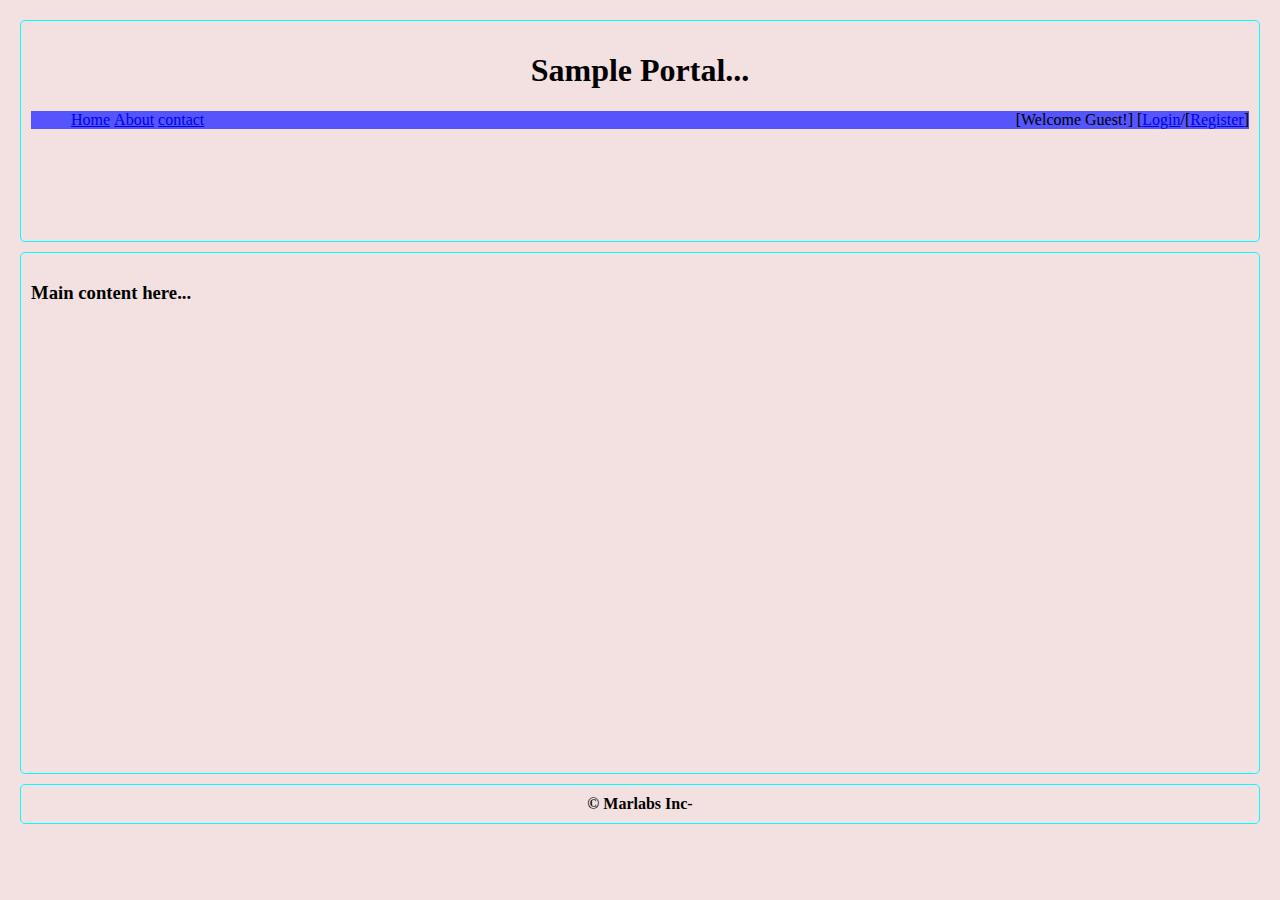
<file: Index.html>
﻿<!DOCTYPE html>
<html xmlns="http://www.w3.org/1999/xhtml">
<head>
    <title>Index Page</title>
   <link rel="stylesheet" href="styles.css" />
</head>
<body>
    <section id="header">
        <header>
            <h1>Sample Portal...</h1>           
        </header>
         <div style="float:right;">
                <div id="anonymouspanel">
                    [Welcome Guest!] [<a href="login.html">Login</a>/[<a href="register.html">Register</a>]
                </div>
             </div>
        <nav id="menu">
            <ul>
                <li>
                    <a href="Index.html">Home</a>
                </li>
                <li>
                <a href="about.html">About</a>
                </li>                  
                <li>
                    <a href="contact.html">contact</a>
                </li>
            </ul>
        </nav>
    </section>

    <section id="content">
        <header>
            <h3>Main content here...</h3>
        </header>
    </section>

    <section id="footer">
        <footer>
            &copy; Marlabs Inc-<span id="year"></span>
        </footer>
    </section>
</body>
</html>
</file>
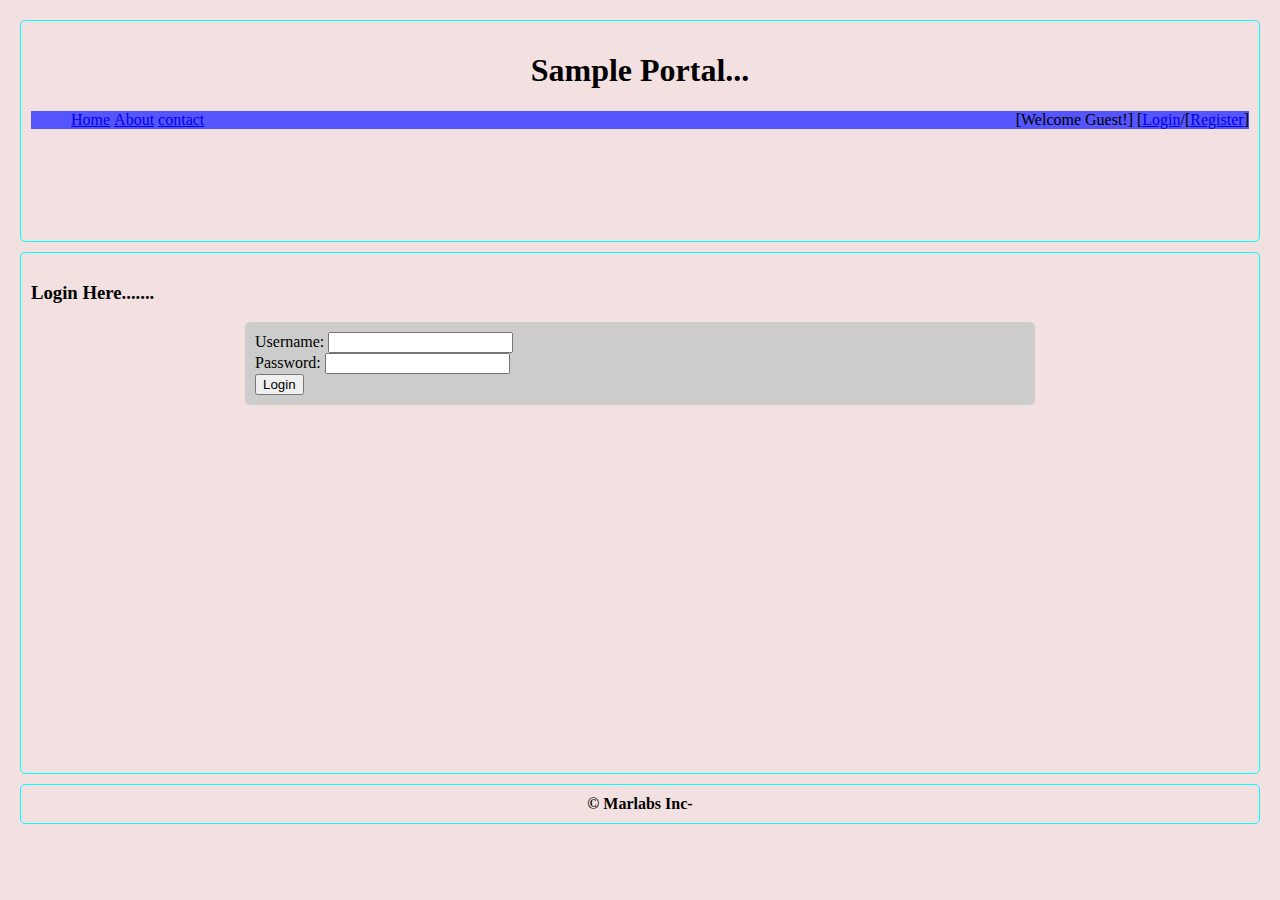
<file: CreateContact.html>
<!DOCTYPE html>
<html xmlns="http://www.w3.org/1999/xhtml">
<head>
    <title>Index Page</title>
    <link rel="stylesheet" href="styles.css" />
    <style>
        #box{
            width:770px;
            padding: 10px;
            background-color: #ccc;
            border-radius: 5px;
            margin: auto;
            overflow: auto;
        }
    </style>
    <script>
        window.onload = function () {
            if (sessionStorage["user"] != null || sessionStorage["user"] != undefined) {
                var user = JSON.parse(sessionStorage["user"]);
                document.getElementById("lblusername").innerHTML = user.username;
                document.getElementById("username").value = user.username;
                document.getElementById("password").value = user.password;
                document.getElementById("email").value = user.email;
                document.getElementById("mobile").value = user.mobile;

            } else {
                document.location = "login.html";
            }
        }


        function doFirst() {
            var button = document.getElementById("button");
            button.addEventListener("click",save,false);
            display();
        }
        function save(){

            var FirsName = document.getElementById("FirstName").value;
//            var LastName = document.getElementById("LastName").value;
//            var Email = document.getElementById("Email").value;
            var Mobile = document.getElementById("Mobile").value;

            sessionStorage.setItem(FirsName,Mobile);//Create JSON array

            display();
            FirsName.value="";
//            LastName.value="";
//            Email.value="";
            Mobile.value="";
        }

        function display(){
            var display_data = document.getElementById('display_data');
            display_data.innerHTML = "";
            for(var i = 0; i < sessionStorage.length; i++){
                var a = sessionStorage.key(i);
                var b = JSON.parse(sessionStorage.getItem(a));
                display_data.innerHTML += a + "-" +b +"<br>";
            }

        }

        function clear(){
            sessionStorage.clear();
            loacation.reload();

        }
        window.addEventListener("load", doFirst, false);
    </script>
</head>
<body>
<section id="header">
    <header>
        <h1>Sample Portal...</h1>
    </header>
    <div style="float:right;">
        <div id="anonymouspanel">
            [Welcome <span id="lblusername"></span>!] [<a href='javascript:void(0)' onclick="logout()">Logout</a>]
        </div>
    </div>
    <nav id="menu">
        <ul>
            <li>
                <a href="Index.html">Home</a>
            </li>
            <li>
                <a href="about.html">About</a>
            </li>
            <li>
                <a href="contact.html">contact</a>
            </li>
        </ul>
    </nav>
</section>

<section id="content">
    <header>
        <h3>Create contact here....</h3>
        <section id = "box">
        <form>
            <!--<p>ContactId:   <br><input type = "text" id="ContactId"/></p>-->
            <p>FirstName:   <br><input type = "text" id="FirstName"/></p>
            <!--<p>LastName:    <br><input type = "text" id="LastName"/></p>-->
            <!--<p>City:        <br><input type = "text" id="City"/></p>-->
            <!--<p>Email:       <br><input type = "text" id="Email"/></p>-->
            <p>Mobile:      <br><input type = "text" id="Mobile"/></p>
            <p><input type = "submit" id="button" value="Submit"/></p>

            <a href="javascript:clear()">Clear Items</a>
        </form>
        </section>

        <section id = "display_data">


        </section>

    </header>
</section>

<section id="footer">
    <footer>
        &copy; Marlabs Inc-<span id="year"></span>
    </footer>
</section>
</body>
</html>
</file>
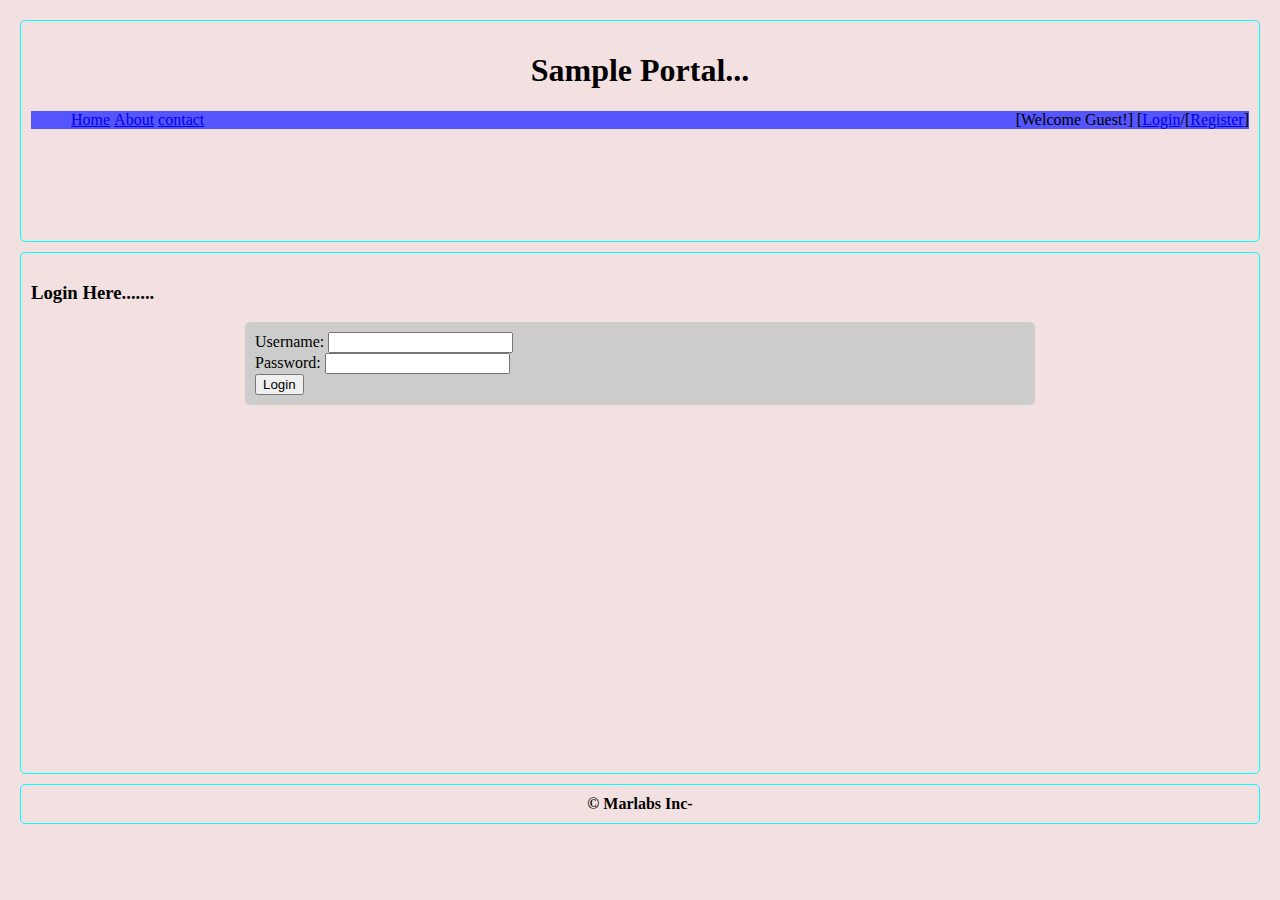
<file: CreateContactor.html>
<!DOCTYPE html>
<html lang="en" xmlns="http://www.w3.org/1999/xhtml">
<head>
    <title>CreateContactor</title>
    <link rel="stylesheet" href="styles.css" />
    <style>
        #box{
            width:770px;
            padding: 10px;
            background-color: #ccc;
            border-radius: 5px;
            margin: auto;
            overflow: auto;
        }
    </style>
    <script class ="jsbin" src="//ajax.googleapis.com/ajax/libs/jquery/1.9.1/jquery.min.js"></script>
    <script >
        window.onload = function () {
            if (sessionStorage["user"] != null || sessionStorage["user"] != undefined) {
                var user = JSON.parse(sessionStorage["user"]);
                document.getElementById("lblusername").innerHTML = user.username;
                document.getElementById("username").value = user.username;
                document.getElementById("password").value = user.password;
                document.getElementById("email").value = user.email;
                document.getElementById("mobile").value = user.mobile;

            } else {
                document.location = "login.html";
            }
        }
        function logout() {
            sessionStorage.clear();
            document.location = "login.html";
        }

//        var contacts = [];
//
//        function addContact() {
//            var contactName = document.getElementById("contactName").value;
//            var email = document.getElementById("email").value;
//            var mobile = document.getElementById("mobile").value;
//
//
//            if (localStorage["contacts"] != null && localStorage["contacts"] != undefined) {
//                contacts = JSON.parse(localStorage["contacts"]);
//                var contactId = contacts.length + 1;
//                var contact = { contactId: contactId, contactName: contactName,  email: email, mobile: mobile };
//                contacts.push(contact);
//            } else {
//                var contact = { contactId: 1, contactName: contactName, email: email, mobile: mobile };
//                contacts.push(contact);
//            }
//
//
//            localStorage["contacts"] = JSON.stringify(contacts);
////            document.location = "login.html";
//        }
//        function display(){
//            var display_data = document.getElementById('display_data');
//            display_data.innerHTML = "";
//            for(var i = 0; i < localStorage.length; i++){
//                var a = JSON.parse("contacts[i]");
//                //var b = JSON.parse(sessionStorage.getItem(a));
//                display_data.innerHTML += a;// + "-" +b +"<br>";
//            }
//
//        }

        $(function(){
                    var edit=document.getElementById('edit');
                    $(edit).blur(function(){
                        localStorage.setItem('contactor', this.innerHTML);
                    });
                    if(localStorage.getItem('contactor')){
                        edit.innerHTML = localStorage.getItem('contactor');
                    }
                }

        );
    </script>
    <meta http-equiv="content-type" content="text/html"; charset="utf-8">
</head>
<body>
<section id="header">
    <header>
        <h1>Sample Portal...</h1>
    </header>
    <div style="float:right;">
        <div id="anonymouspanel">
            [Welcome <span id="lblusername"></span>!] [<a href='javascript:void(0)' onclick="logout()">Logout</a>]
        </div>
    </div>
    <nav id="menu">
        <ul>
            <li>
                <a href="Index.html">Home</a>
            </li>
            <li>
                <a href="about.html">About</a>
            </li>
            <li>
                <a href="contact.html">contact</a>
            </li>
        </ul>
    </nav>
</section>

<section id="content">
    <header>
        <h3>Create Contact Here.......</h3>
    </header>
    <section>
        <ul id="edit" contenteditable="true">
            <li>Name  |  Phone_number  |  relatioinship</li>
        </ul>
    </section>
    <!--<form id = "box">-->
        <!--<div>-->
            <!--<div>-->
                <!--<label>ContactName</label>-->
                <!--<input type="text" id="contactName" name="contactName" />-->
            <!--</div>-->
            <!--<div>-->
                <!--<label>Email</label>-->
                <!--<input type="text" id="email" name="email" />-->
            <!--</div>-->
            <!--<div>-->
                <!--<label>Mobile</label>-->
                <!--<input type="text" id="mobile" name="mobile" />-->
            <!--</div>-->
            <!--<div>-->
                <!--<input type="button" value="Submit" onclick="addContact()" />-->
            <!--</div>-->
        <!--</div>-->
    <!--</form>-->
    <!--<section id = "display_data">-->


    <!--</section>-->
</section>

<section id="footer">
    <footer>
        &copy; Marlabs Inc-<span id="year"></span>
    </footer>
</section>
</body>
</html>
</file>
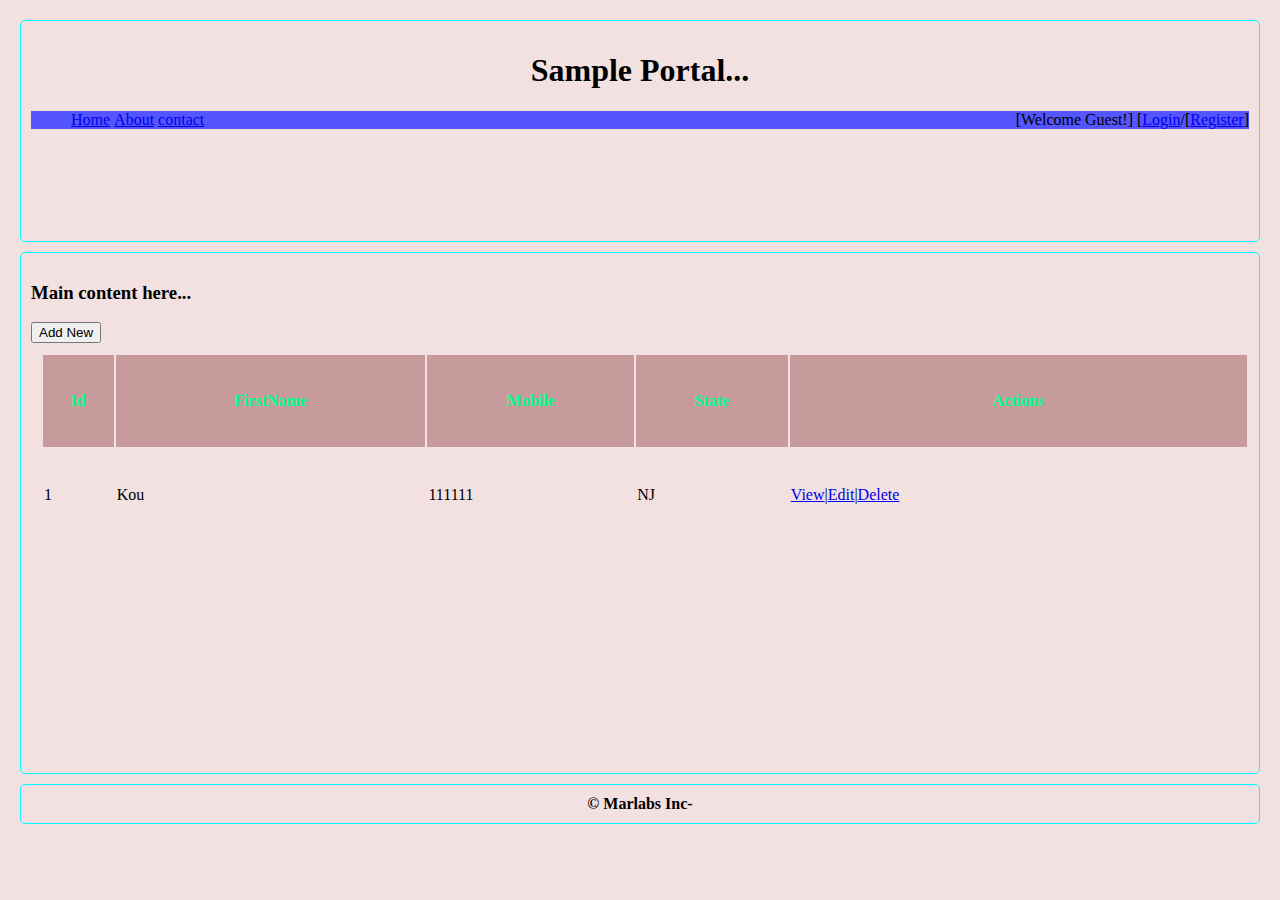
<file: EditContact.html>
<!DOCTYPE html>
<html xmlns="http://www.w3.org/1999/xhtml">
<head>
    <title>Contact Manage</title>
    <link rel="stylesheet" href="styles.css" />
    <script>
        var data = [{ContactId: 1,FirstName: 'Kou', Mobile: '111111',State: 'NJ'}];
        var gid;
        window.onload = function () {

            document.getElementById("formPanel").style.display = "none";

            loadGrid();
        }

        function loadGrid() {
            var table = "<table><tr><th>Id</th><th>FirstName</th><th>Mobile</th><th>State</th><th>Actions</th></tr>";

            data.forEach(function (entry) {
                table += "<tr><td>" + entry.ContactId + "</td><td>" + entry.FirstName + "</td><td>" + entry.Mobile + "</td><td>" + entry.State + "</td><td><a href='javascript:void(0)' onclick='getProductById(" + entry.ContactId + ")'>View</a>|<a href='javascript:void(0)' onclick='getProductEdit(" + entry.pcontactId + ")'>Edit</a>|<a href='javascript:void(0)' onclick='getProductDelete(" + entry.contactId + ")'>Delete</a></td></tr>";
            });

            table += "</table>";
            document.getElementById("grid").innerHTML = table;
        }


        function showForm() {
            document.getElementById("isAdding").style.display = "block";
            document.getElementById("isEditing").style.display = "none";
            document.getElementById("isViewing").style.display = "none";


            document.getElementById("gridPanel").style.display = "none";
            document.getElementById("formPanel").style.display = "block";
        }

        function closeForm() {
            document.getElementById("formPanel").style.display = "none";
            document.getElementById("gridPanel").style.display = "block";
        }


        function save() {
            var ContactId = 0;
            if (data.length > 0) {
                ContactId = data.length + 1;
            } else {
                ContactId = 1;
            }

            var FirstName = document.getElementById("FirstName").value;
            var Mobile = document.getElementById("Mobile").value;
            var State = document.getElementById("State").value;

            var contact = {
                ContactId: ContactId,
                FirstName: FirstName,
                Mobile: Mobile,
                State: State
            };

            data.push(contact);
//            alert("Added...........");
            closeForm();
            loadGrid();

        }

        function update() {

            for (var i = 0; i < data.length; i++) {
                if (data[i].contactId == gid-1) {
                    data[i].FirstName = document.getElementById("FirstName").value;
                    data[i].Mobile = document.getElementById("Mobile").value;
                    data[i].State = document.getElementById("State").value;
//                    var product = { productId: productId, productName: productName, productPrice: productPrice, category: productCategory };
//                    data.push(product);
                }
            }

            alert("Updated...........");
            closeForm();
            loadGrid();
        }

        function getProductById(id) {
            showForm();

            document.getElementById("isAdding").style.display = "none";
            document.getElementById("isEditing").style.display = "none";
            document.getElementById("isViewing").style.display = "block";


            for (var i = 0; i < data.length; i++) {
                if (data[i].productId == id) {
                    document.getElementById("FirstName").value = data[i].FirstName;
                    document.getElementById("Mobile").value = data[i].Mobile;
                    document.getElementById("State").value = data[i].State;
                    break;
                }
            }
        }

        function getProductEdit(id) {

            showForm();

            document.getElementById("isAdding").style.display = "none";
            document.getElementById("isEditing").style.display = "block";
            document.getElementById("isViewing").style.display = "none";


            for (var i = 0; i < data.length; i++) {
                if (data[i].productId == id) {
                    document.getElementById("FirstName").value = data[i].FirstName;
                    document.getElementById("Mobile").value = data[i].Mobile;
                    document.getElementById("State").value = data[i].State;
                    break;
                }
            }
            gid = id+1;
//            document.getElementById("productID").value = id;

        }


        function getProductDelete(id) {
            for (var i = 0; i < data.length; i++) {
                if ((i + 1) == id) {
                    data[i] = data[i + 1];
                    data[i].ContactId -= 1;
                }
            }
            data.length = data.length - 1;

            loadGrid();


        }


    </script>

    <style>
        table {
            width: 100%;
            height: 200px;
            margin: 5px;
            padding: 5px;
        }

        table tr:first-child {
            background-color: #c79b9b;
            color: #00ff90;
            border: 1px solid blue;
        }
    </style>
</head>

<body>
<section id="header">
    <header>
        <h1>Sample Portal...</h1>
    </header>
    <div style="float:right;">
        <div id="anonymouspanel">
            [Welcome Guest!] [<a href="login.html">Login</a>/[<a href="register.html">Register</a>]
        </div>
    </div>
    <nav id="menu">
        <ul>
            <li>
                <a href="Index.html">Home</a>
            </li>
            <li>
                <a href="about.html">About</a>
            </li>
            <li>
                <a href="contact.html">contact</a>
            </li>
        </ul>
    </nav>
</section>


<section id="content">
    <header>
        <h3>Main content here...</h3>
    </header>
    <div id="gridPanel">
        <div>
            <button type="button" onclick="showForm()">Add New</button>
        </div>
        <div id="grid">

        </div>
    </div>
    <div id="formPanel">
        <form>
            <div>
                <h3>Add New Contact</h3>
            </div>
            <div>
                <label>FirstName</label>
                <input type="text" id="FirstName"/>
            </div>
            <div>
                <label>Mobile</label>
                <input type="text" id="Mobile"/>
            </div>
            <div>
                <label>State</label>
                <input type="text" list="States" id="State"/>

                <datalist id="statelist">
                    <option value="NJ">NJ</option>
                    <option value="NY">NY</option>
                    <option value="CT">CT</option>
                </datalist>
            </div>
            <div id="isAdding">
                <button type="button" onclick="save()">Save</button>
                &nbsp;
                &nbsp;
                <button type="button" onclick="closeForm()">Cancel</button>
            </div>

            <div id="isEditing">
                <button type="button" onclick="update()">Update</button>
                &nbsp;
                &nbsp;
                <button type="button" onclick="closeForm()">Cancel</button>
            </div>
            <div id="isViewing">
                <button type="button" onclick="closeForm()">Cancel</button>
            </div>
        </form>
    </div>
</section>

<section id="footer">
    <footer>
        &copy; Marlabs Inc-<span id="year"></span>
    </footer>
</section>


</body>
</html>
</file>
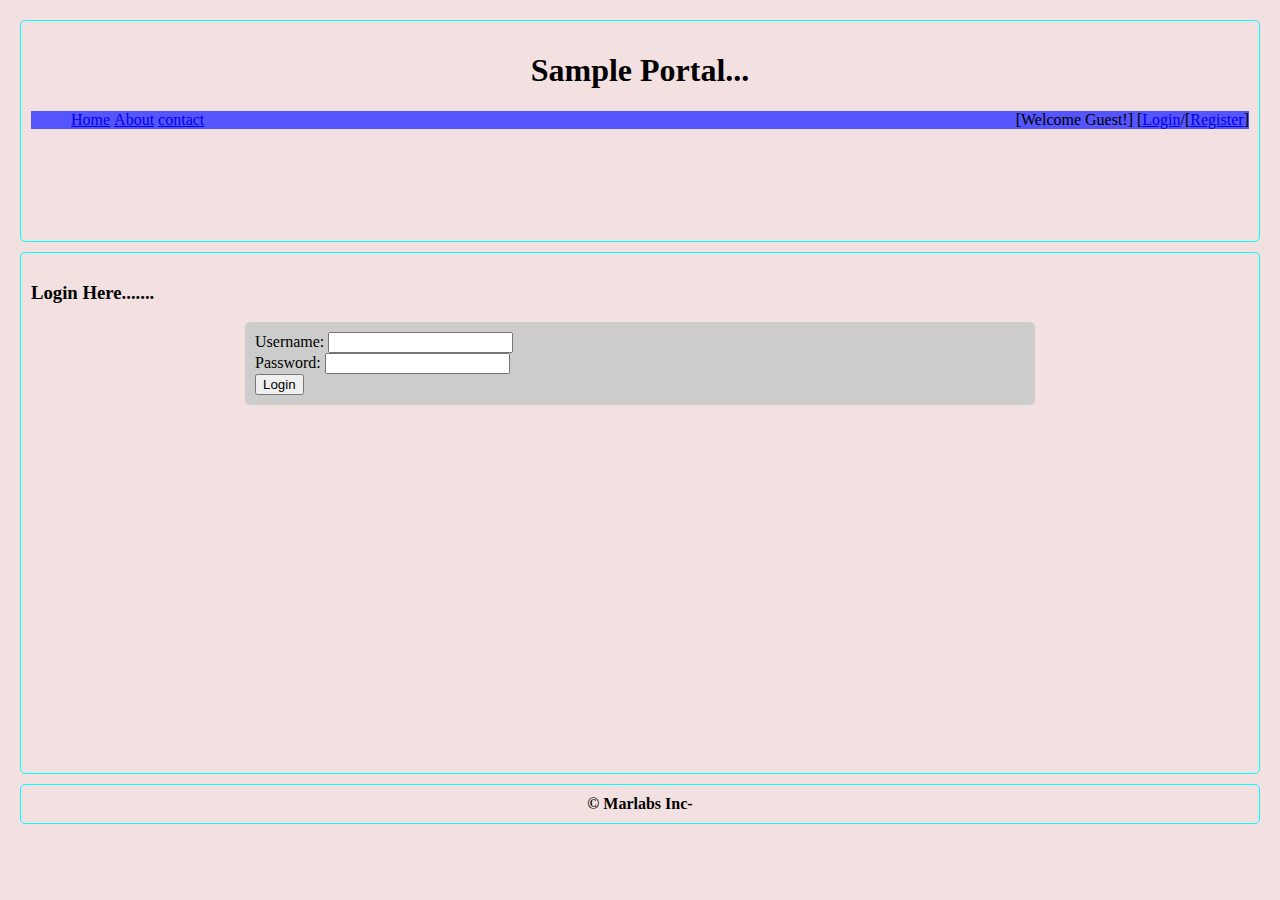
<file: EditUserInfo.html>
<!DOCTYPE html>
<html xmlns="http://www.w3.org/1999/xhtml">
<head>
    <title>Edit Page</title>
    <link rel="stylesheet" href="styles.css" />
    <script>
        window.onload = function () {
            if (sessionStorage["user"] != null || sessionStorage["user"] != undefined) {
                var user = JSON.parse(sessionStorage["user"]);
                document.getElementById("lblusername").innerHTML = user.username;
                document.getElementById("username").value = user.username;
                document.getElementById("password").value = user.password;
                document.getElementById("email").value = user.email;
                document.getElementById("mobile").value = user.mobile;

            } else {
                document.location = "login.html";
            }
        }

        function logout() {
            sessionStorage.clear();
            document.location = "login.html";
        }

        function updateUser() {
            var username = document.getElementById("username").value;
            var password = document.getElementById("password").value;
            var email = document.getElementById("email").value;
            var mobile = document.getElementById("mobile").value;
            var user=JSON.parse(sessionStorage["user"]);
            var newuser = {userId: user.userId, username: username, password: password, email: email, mobile: mobile};
//            var users = [];
            users = JSON.parse(localStorage["users"]);
            for (var i = 0; i < users.length; i++) {
                if (users[i].userId == user.userId) {
                    users[i] = newuser;
                    sessionStorage["user"] = JSON.stringify(newuser);
                    localStorage["users"] = JSON.stringify(users);
                    break;
//store back to the local storage
                }
            }
document.location="home.html";

//            var user = { userId: userId, username: username, password: password, email: email, mobile: mobile };
//                sessionStorage.setItem(userId, username, password, email, mobile);

        }


    </script>
</head>

<body>
<section id="header">
    <header>
        <h1>Sample Portal...</h1>
    </header>
    <div style="float:right;">
        <div id="loggedpanel">
            [Welcome <span id="lblusername"></span>!] [<a href='javascript:void(0)' onclick="logout()">Logout</a>]
        </div>
    </div>
    <nav id="menu">
        <ul>
            <li>
                <a href="Index.html">Home</a>
            </li>
            <li>
                <a href="about.html">About</a>
            </li>
            <li>
                <a href="contact.html">contact</a>
            </li>
        </ul>
    </nav>
</section>

<section id="content">
    <header>
        <h3>Personal Info here.......</h3>
    </header>
    <form>
        <div>
            <label>Username</label>
            <input type="text" id="username" name="username" readonly />
        </div>
        <div>
            <label>Password</label>
            <input type="password" id="password" name="password" readonly />
        </div>
        <div>
            <label>Email</label>
            <input type="text" id="email" name="email" />
        </div>
        <div>
            <label>Mobile</label>
            <input type="text" id="mobile" name="mobile" />
        </div>
        <div>
            <input type="button" id="save" name="save" value="save" onclick="updateUser()"/>
        </div>
    </form>


</section>

<section id="footer">
    <footer>
        &copy; Marlabs Inc-<span id="year"></span>
    </footer>
</section>
</body>
</html>
</file>
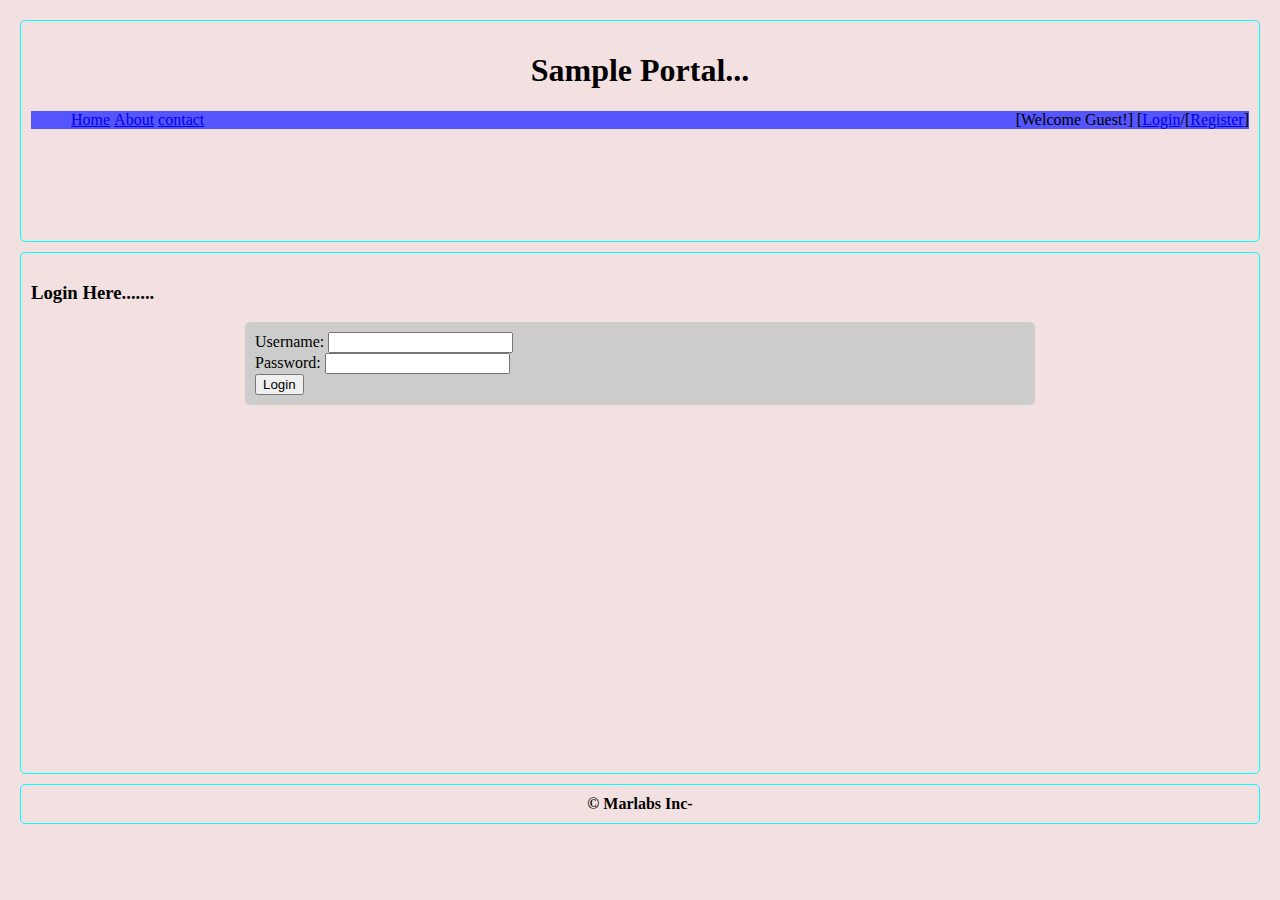
<file: home.html>
﻿<!DOCTYPE html>
<html xmlns="http://www.w3.org/1999/xhtml">
<head>
    <title>Register Page</title>
   <link rel="stylesheet" href="styles.css" />
  <script>
      window.onload = function () {
          if (sessionStorage["user"] != null || sessionStorage["user"] != undefined) {
              var user = JSON.parse(sessionStorage["user"]);
              document.getElementById("lblusername").innerHTML = user.username;
              document.getElementById("username").value = user.username;
              document.getElementById("password").value = user.password;
              document.getElementById("email").value = user.email;
              document.getElementById("mobile").value = user.mobile;

          } else {
              document.location = "login.html";
          }
      }

      function logout() {
          sessionStorage.clear();
          document.location = "login.html";
         
      }
  </script>
</head>
<body>
    <section id="header">
        <header>
            <h1>Sample Portal...</h1>           
        </header>
         <div style="float:right;">
                <div id="loggedpanel">
                    [Welcome <span id="lblusername"></span>!] [<a href='javascript:void(0)' onclick="logout()">Logout</a>]
                </div>
             </div>
        <nav id="menu">
            <ul>
                <li>
                    <a href="Index.html">Home</a>
                </li>
                <li>
                <a href="about.html">About</a>
                </li>                  
                <li>
                    <a href="contact.html">contact</a>
                </li>
            </ul>
        </nav>
    </section>

    <section id="content">
        <header>
            <h3>Personal Info here.......</h3>
        </header>
        <form>
                <div>
                    <label>Username</label>
                    <input type="text" id="username" name="username" readonly/>
                </div>
                <div>
                    <label>Password</label>
                    <input type="password" id="password" name="password" readonly/>
                </div>
                <div>
                    <label>Email</label>
                    <input type="text" id="email" name="email"  readonly/>
                </div>
                <div>
                    <label>Mobile</label>
                    <input type="text" id="mobile" name="mobile" readonly/>
                </div>
            <div>
                Is that you? To edit please click <a href="EditUserInfo.html">Edit</a>
            </div>
            <div>
                To create phone book please click <a href="CreateContactor.html">Create contact</a>
            </div>
            <div>
                To reset password please click <a href="ResetPassword.html">Reset Password</a>
            </div>
        </form>

        
    </section>

    <section id="footer">
        <footer>
            &copy; Marlabs Inc-<span id="year"></span>
        </footer>
    </section>
</body>
</html>
</file>
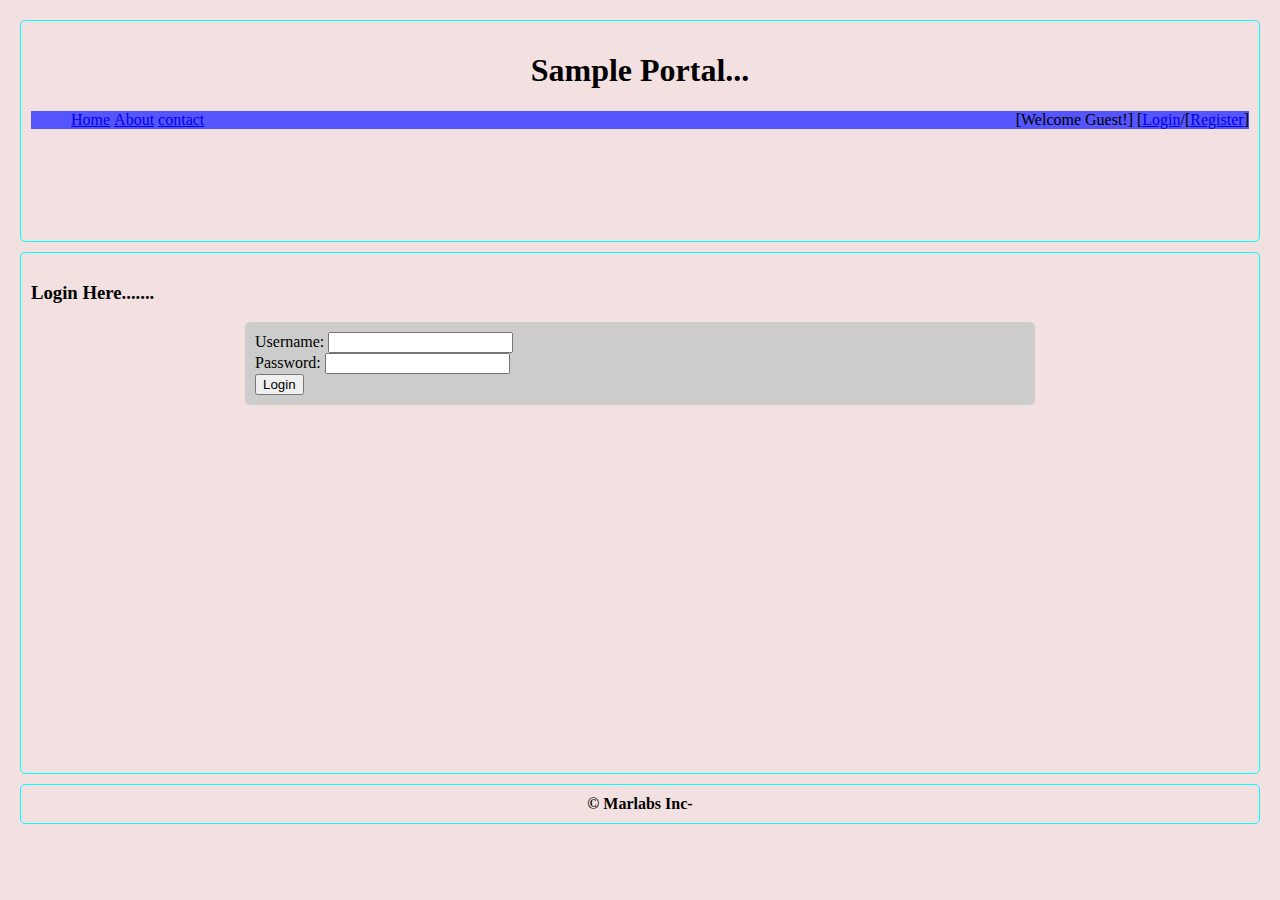
<file: login.html>
﻿<!DOCTYPE html>
<html xmlns="http://www.w3.org/1999/xhtml">
<head>
    <title>Register Page</title>
   <link rel="stylesheet" href="styles.css" />
    <style>
        #box{
            width:770px;
            padding: 10px;
            background-color: #ccc;
            border-radius: 5px;
            margin: auto;
            overflow: auto;
        }
    </style>
  <script>
      var users = [];
      function login() {
          if (localStorage["users"] != null || localStorage["users"] != undefined) {
              users = JSON.parse(localStorage["users"]);

              var username = document.getElementById("username").value;
              var password = document.getElementById("password").value;
              for (var i = 0; i < users.length; i++) {
                  if (users[i].username == username && users[i].password == password) {
                      sessionStorage["user"] = JSON.stringify(users[i]);
                      document.location = "home.html";
                  } else {
                      document.getElementById("message").innerHTML = "Invalid Credentails";
                  }
              }
                 
          } else {
              document.location = "register.html";
          }
      }
  </script>
</head>
<body>
    <section id="header">
        <header>
            <h1>Sample Portal...</h1>           
        </header>
         <div style="float:right;">
                <div id="anonymouspanel">
                    [Welcome Guest!] [<a href="login.html">Login</a>/[<a href="register.html">Register</a>]
                </div>
             </div>
        <nav id="menu">
            <ul>
                <li>
                    <a href="Index.html">Home</a>
                </li>
                <li>
                <a href="about.html">About</a>
                </li>                  
                <li>
                    <a href="contact.html">contact</a>
                </li>
            </ul>
        </nav>
    </section>

    <section id="content">
        <header>
            <h3>Login Here.......</h3>
        </header>
        <form id="box">
                <div>
                    <label>Username:</label>
                    <input type="text" id="username" name="username" />
                </div>
                <div>
                    <label>Password:</label>
                    <input type="password" id="password" name="password" />
                </div>
                <div>
                    <input type="button" value="Login" onclick="login()" />
                </div>
                <div>
                    <span id="message"></span>
                </div>
        </form>
        
    </section>

    <section id="footer">
        <footer>
            &copy; Marlabs Inc-<span id="year"></span>
        </footer>
    </section>
</body>
</html>
</file>
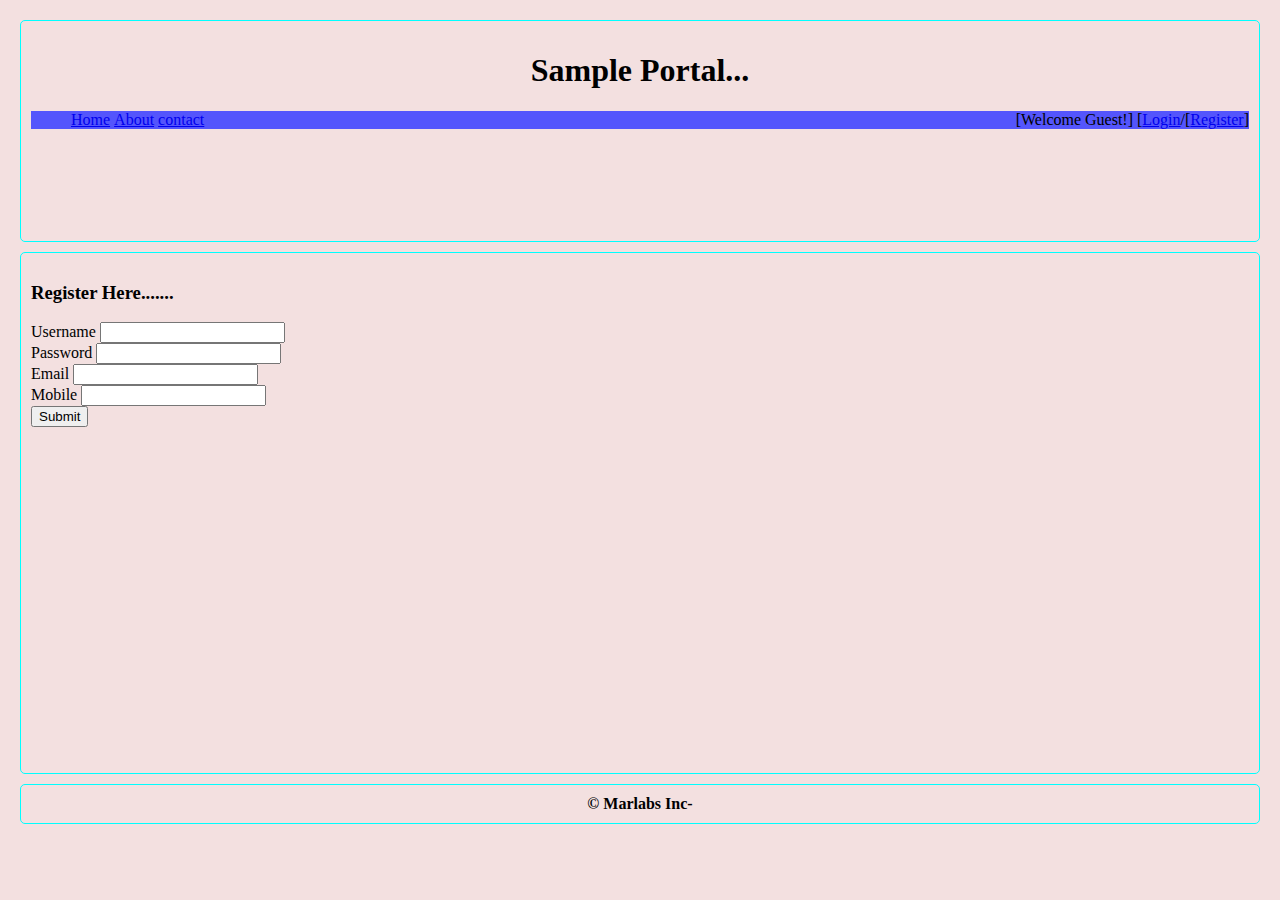
<file: Register.html>
﻿<!DOCTYPE html>
<html xmlns="http://www.w3.org/1999/xhtml">
<head>
    <title>Register Page</title>
   <link rel="stylesheet" href="styles.css" />
  <script>

      var users = [];

      function register() {
          var username = document.getElementById("username").value;
          var password = document.getElementById("password").value;
          var email = document.getElementById("email").value;
          var mobile = document.getElementById("mobile").value;



          if (localStorage["users"] != null && localStorage["users"] != undefined) {
              users = JSON.parse(localStorage["users"]);
              var userId = users.length + 1;
              var user = { userId: userId, username: username, password: password, email: email, mobile: mobile };
              users.push(user);
          } else {              
              var user = { userId: 1, username: username, password: password, email: email, mobile: mobile };
              users.push(user);     
          }


          localStorage["users"] = JSON.stringify(users);
          document.location = "login.html";
      }
  </script>
</head>
<body>
    <section id="header">
        <header>
            <h1>Sample Portal...</h1>           
        </header>
         <div style="float:right;">
                <div id="anonymouspanel">
                    [Welcome Guest!] [<a href="login.html">Login</a>/[<a href="register.html">Register</a>]
                </div>
             </div>
        <nav id="menu">
            <ul>
                <li>
                    <a href="Index.html">Home</a>
                </li>
                <li>
                <a href="about.html">About</a>
                </li>                  
                <li>
                    <a href="contact.html">contact</a>
                </li>
            </ul>
        </nav>
    </section>

    <section id="content">
        <header>
            <h3>Register Here.......</h3>
        </header>
        <form>
            <div>
                <div>
                    <label>Username</label>
                    <input type="text" id="username" name="username" />
                </div>
                <div>
                    <label>Password</label>
                    <input type="password" id="password" name="password" />
                </div>
                <div>
                    <label>Email</label>
                    <input type="text" id="email" name="email" />
                </div>
                <div>
                    <label>Mobile</label>
                    <input type="text" id="mobile" name="mobile" />
                </div>
                <div>
                    <input type="button" value="Submit" onclick="register()" />
                </div>
            </div>
        </form>
    </section>

    <section id="footer">
        <footer>
            &copy; Marlabs Inc-<span id="year"></span>
        </footer>
    </section>
</body>
</html>
</file>
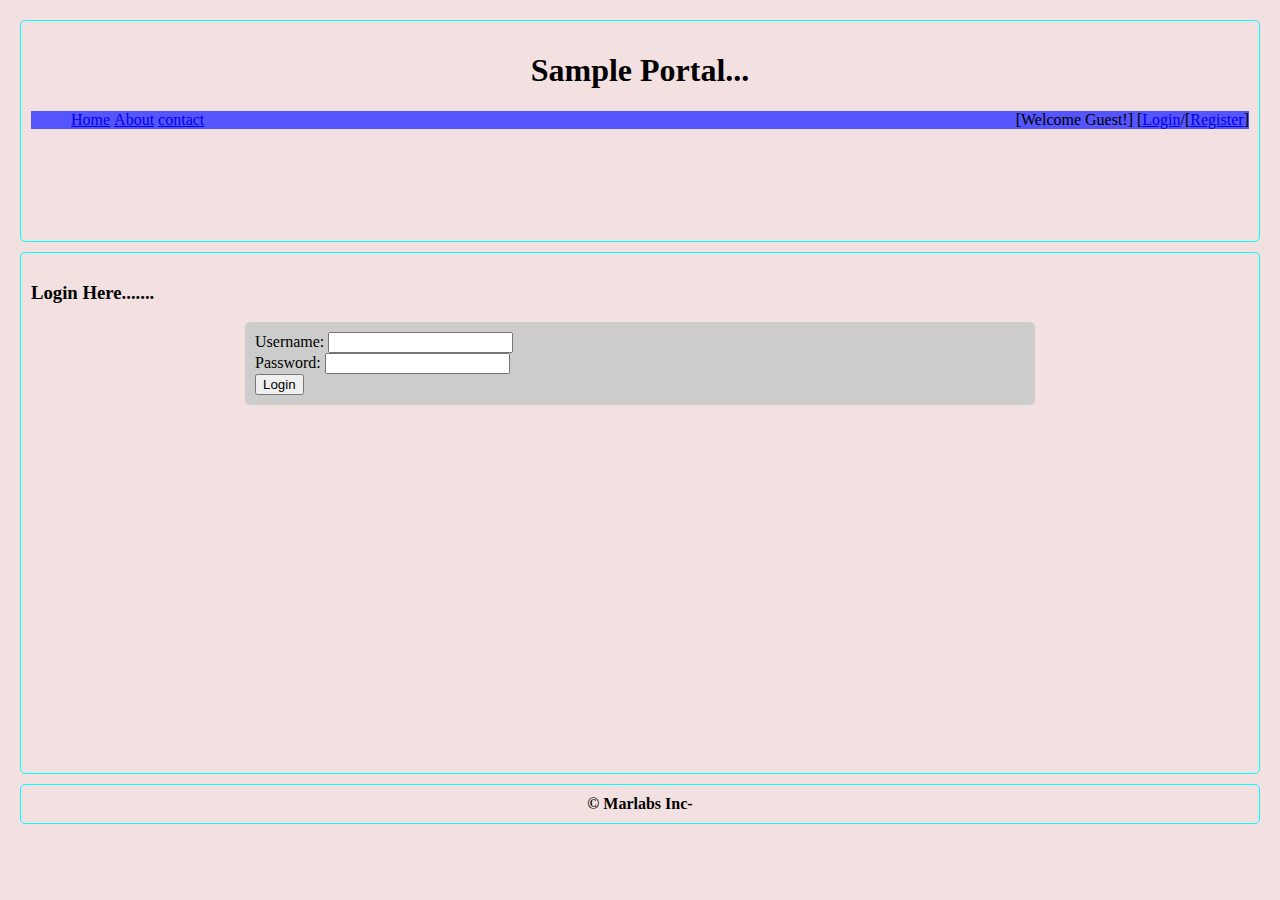
<file: ResetPassword.html>
<!DOCTYPE html>
<html xmlns="http://www.w3.org/1999/xhtml">
<head>
    <title>Edit Page</title>
    <link rel="stylesheet" href="styles.css" />
    <script>
        window.onload = function () {
            if (sessionStorage["user"] != null || sessionStorage["user"] != undefined) {
                var user = JSON.parse(sessionStorage["user"]);
                document.getElementById("lblusername").innerHTML = user.username;
                document.getElementById("username").value = user.username;
                document.getElementById("password").value = user.password;
//                document.getElementById("email").value = user.email;
//                document.getElementById("mobile").value = user.mobile;

            } else {
                document.location = "login.html";
            }
        }

        function logout() {
            sessionStorage.clear();
            document.location = "login.html";
        }

        function updatePassword() {
            users = JSON.parse(localStorage["users"]);
            var username = document.getElementById("username").value;
            var password = document.getElementById("password").value;
            var nPassword1 = document.getElementById("nPassword1").value;
            var nPassword2 = document.getElementById("nPassword2").value;
//            var email = document.getElementById("email").value;
//            var mobile = document.getElementById("mobile").value;
            var user=JSON.parse(sessionStorage["user"]);
//            var newuser = {userId: user.userId, username: username, password: password, email: email, mobile: mobile};


            for (var i = 0; i < users.length; i++) {
                if (users[i].userId == user.userId && users[i].password == password && nPassword1==nPassword2) {
                    users[i] =  {userId: user.userId, username: username, password: nPassword2, email: users[i].email, mobile: users[i].mobile};
                    sessionStorage["user"] = JSON.stringify(users[i]);
                    localStorage["users"] = JSON.stringify(users);
                    document.location="home.html";
                    break;
                } else{
                    alert("Password may not match user name or you typed different new password. Please check and type again");
                    document.location="ResetPassword.html";
                    break;
                }
            }
        }
    </script>
</head>

<body>
<section id="header">
    <header>
        <h1>Sample Portal...</h1>
    </header>
    <div style="float:right;">
        <div id="loggedpanel">
            [Welcome <span id="lblusername"></span>!] [<a href='javascript:void(0)' onclick="logout()">Logout</a>]
        </div>
    </div>
    <nav id="menu">
        <ul>
            <li>
                <a href="Index.html">Home</a>
            </li>
            <li>
                <a href="about.html">About</a>
            </li>
            <li>
                <a href="contact.html">contact</a>
            </li>
        </ul>
    </nav>
</section>

<section id="content">
    <header>
        <h3>Personal Info here.......</h3>
    </header>
    <form>
        <div>
            <label>Username</label>
            <input type="text" id="username" name="username" readonly />
        </div>
        <div>
            <label>Old Password</label>
            <input type="password" id="password" name="password"  />
        </div>
        <div>
            <label>New Password</label>
            <input type="password" id="nPassword1" name="nPassword1" />
        </div>
        <div>
            <label>Please reput the new password</label>
            <input type="password" id="nPassword2" name="nPassword2" />
        </div>
        <div>
            <input type="button" id="resetPassword" name="resetPassword" value="resetPassword" onclick="updatePassword()"/>
        </div>
    </form>


</section>

<section id="footer">
    <footer>
        &copy; Marlabs Inc-<span id="year"></span>
    </footer>
</section>
</body>
</html>
</file>
<file: styles.css>
﻿   body {
            background-color:#f3e0e0;
            margin:5px;
            padding:5px;
        }

        #header {
            height:200px;
            margin:10px;
            padding:10px;
            border:1px solid #0ff;
            border-radius:5px;
        }
        header h1 {
                text-align:center;
        }

        #menu ul {
            display:block;
            background-color:#5455fc;
            color:#baf190;
        }
            #menu ul li {
                    display:inline;
            }
        #content {
            height:500px;
            margin:10px;
            padding:10px;
            border:1px solid #0ff;
            border-radius:5px;
        }

        #footer {
            text-align:center;
            font-weight:bold;
            margin:10px;
            padding:10px;
            border:1px solid #0ff;
            border-radius:5px;
        }
</file>
